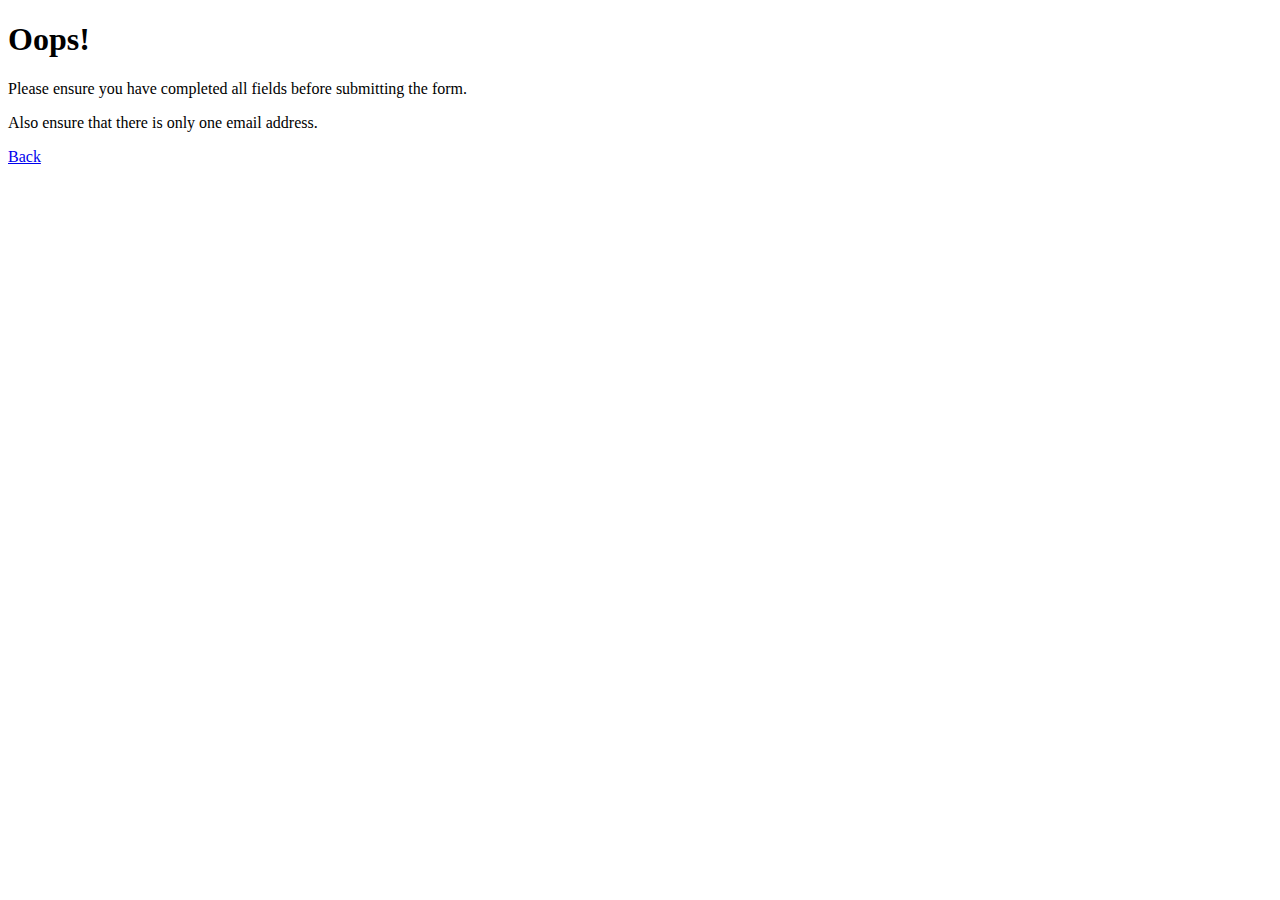
<file: error_message.html>
<!DOCTYPE html>
<title>Error</title>

<h1>Oops!</h1>
<p>Please ensure you have completed all fields before submitting the form. </p>
<p>Also ensure that there is only one email address.</p>
<p><a href="index.html">Back</a></p>
<!-- JavaScript:history.go(-1); -->
</file>
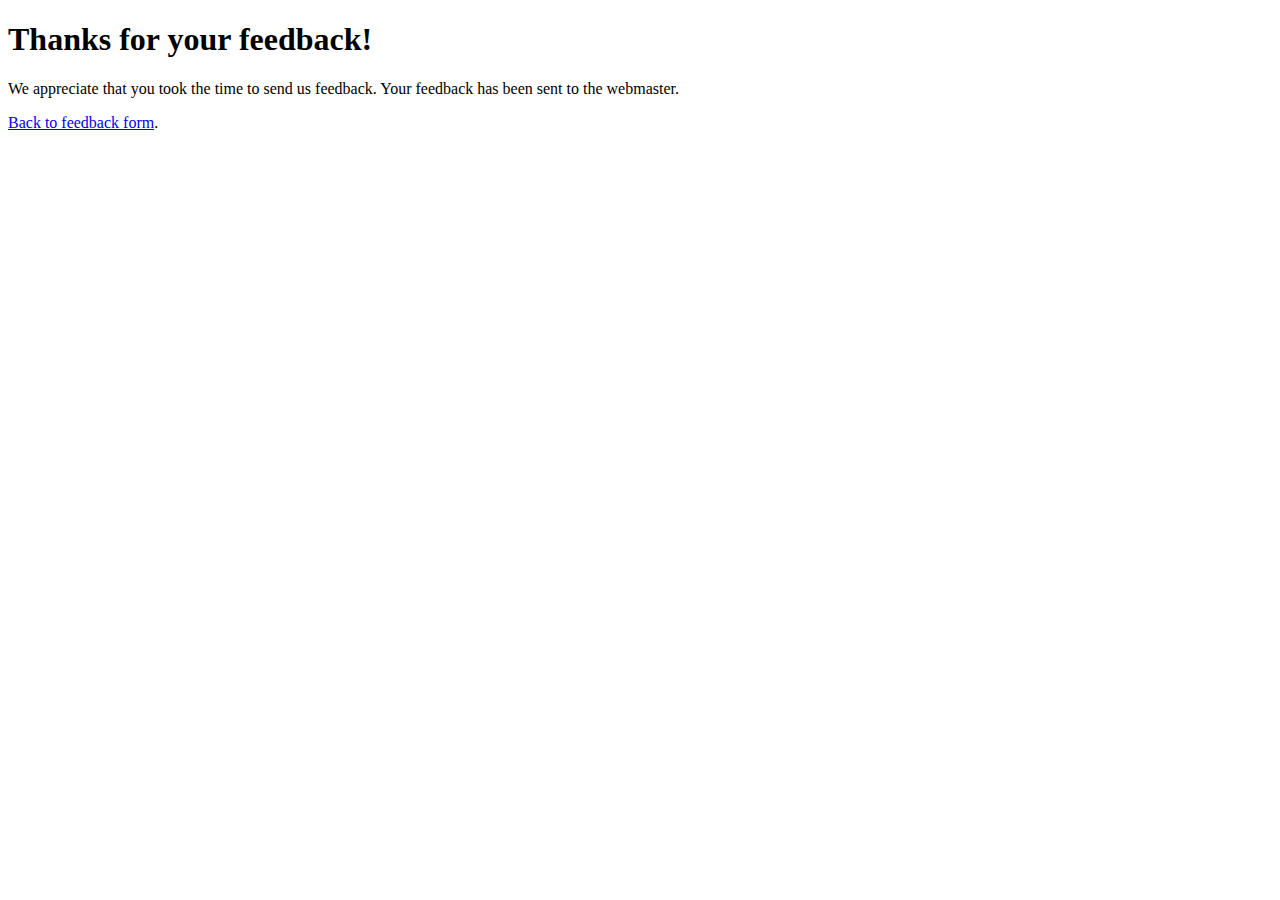
<file: thank_you.html>
<!DOCTYPE html>
<title>Thank You</title>

<h1>Thanks for your feedback!</h1>
<p>We appreciate that you took the time to send us feedback. Your feedback has been sent to the webmaster.</p>
<p><a href="index.html">Back to feedback form</a>.</p>
</file>
